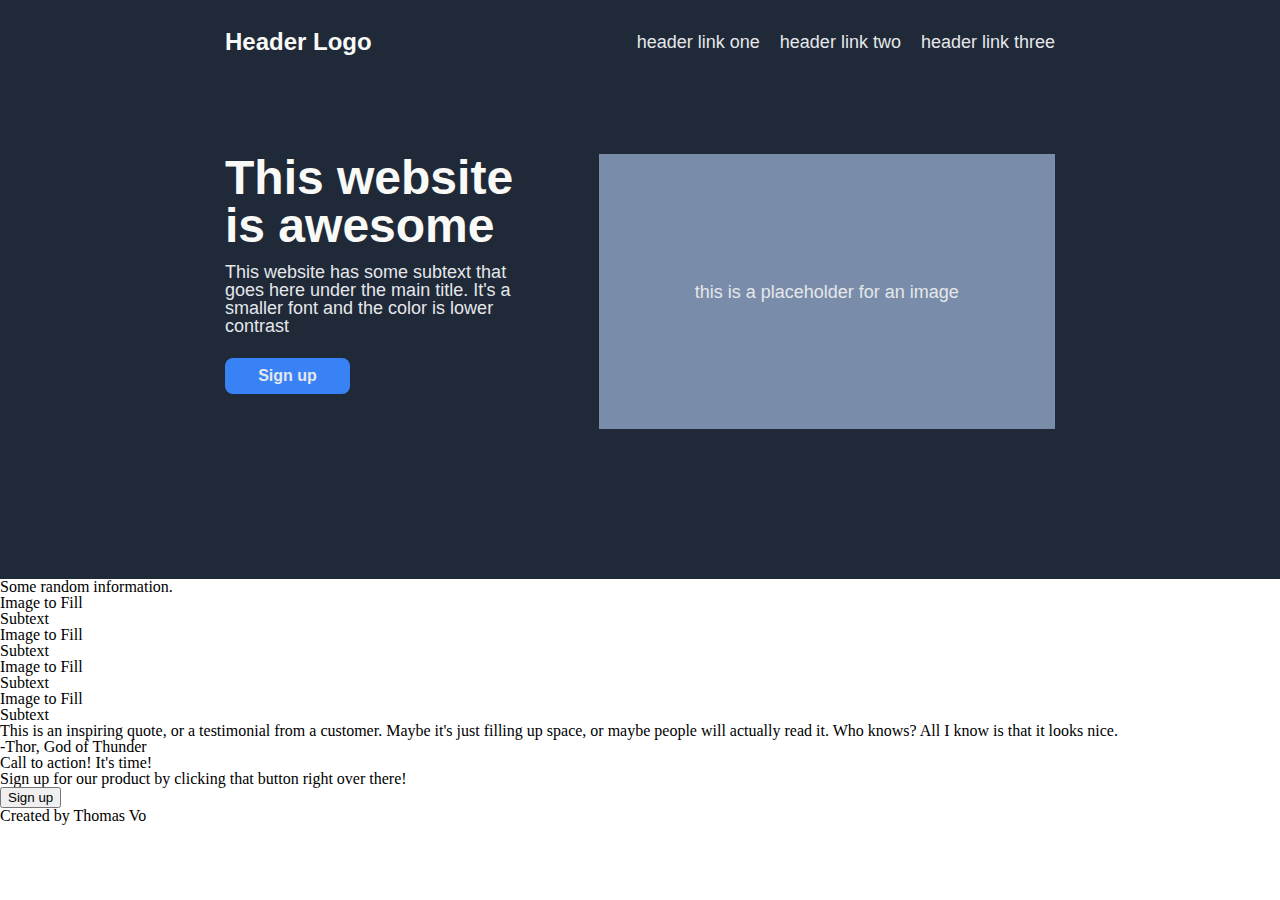
<file: Foundation Course/Flexbox/index.html>
<!DOCTYPE html>
<html lang="en">
<head>
    <meta charset="UTF-8">
    <meta http-equiv="X-UA-Compatible" content="IE=edge">
    <meta name="viewport" content="width=device-width, initial-scale=1.0">
    <link rel="stylesheet" href="main.css" />
    <title>Landing Page</title>
</head>
<body>
    <div id="whole_container">
        <div id="top_container">
            <div id="header_container">
                <p id="logo">Header Logo</p>
                <ul id="links_container">
                    <li class="link_item">header link one</li>
                    <li class="link_item">header link two</li>
                    <li class="link_item">header link three</li>
                </ul>
            </div>
            <div id ="top_info_container">
                <div id="left_container">
                    <p id="main_text">
                        This website is awesome
                    </p>
                    <p id="secondary_text">
                        This website has some subtext that goes here under the main title. It's a smaller font and the color is lower contrast
                    </p>
                    <button id="signup_btn">Sign up</button>
                </div>
                <p id="placeholder_img">
                    this is a placeholder for an image
                </p>
            </div>
        </div>
        <div id="info-container">
            <div id="centered-container">
                <p id="info-stuff">Some random information.</p>
                <div id="boxes-container">
                    <div id="box1" class="box-item">
                        <p class="box-img">Image to Fill</p>
                        <p>Subtext</p>
                    </div>
                    <div id="box2" class="box-item">
                        <p class="box-img">Image to Fill</p>
                        <p>Subtext</p>
                    </div>
                    <div id="box3" class="box-item">
                        <p class="box-img">Image to Fill</p>
                        <p>Subtext</p>
                    </div>
                    <div id="box4" class="box-item">
                        <p class="box-img">Image to Fill</p>
                        <p>Subtext</p>
                    </div>
                </div>
            </div>
        </div>
        <div id="quote-container">
            <div class="deadcenter-container">
                <p id="quote-text">This is an inspiring quote, 
                or a testimonial from a customer. 
                Maybe it's just filling up space, or maybe 
                people will actually read it. Who knows? All 
                I know is that it looks nice.</p>
                <p id="quotee-text">
                    -Thor, God of Thunder
                </p>
            </div>
        </div>
        <div id="action-container">
            <div id="action-box">
                <div id="content-container">
                    <div id="text-left">
                        <p id="top-text">
                            Call to action! It's time!
                        </p>
                        <p id="bottom-text">
                            Sign up for our product by clicking that button right over there!
                        </p>
                    </div>
                    <button id="stuff-signup">
                        Sign up
                    </button>
                </div>
            </div>
        </div>
        <div id="footer-container">
            <p id="footer-text">Created by Thomas Vo</p>
        </div>
    </div>
</body>
</html>
</file>
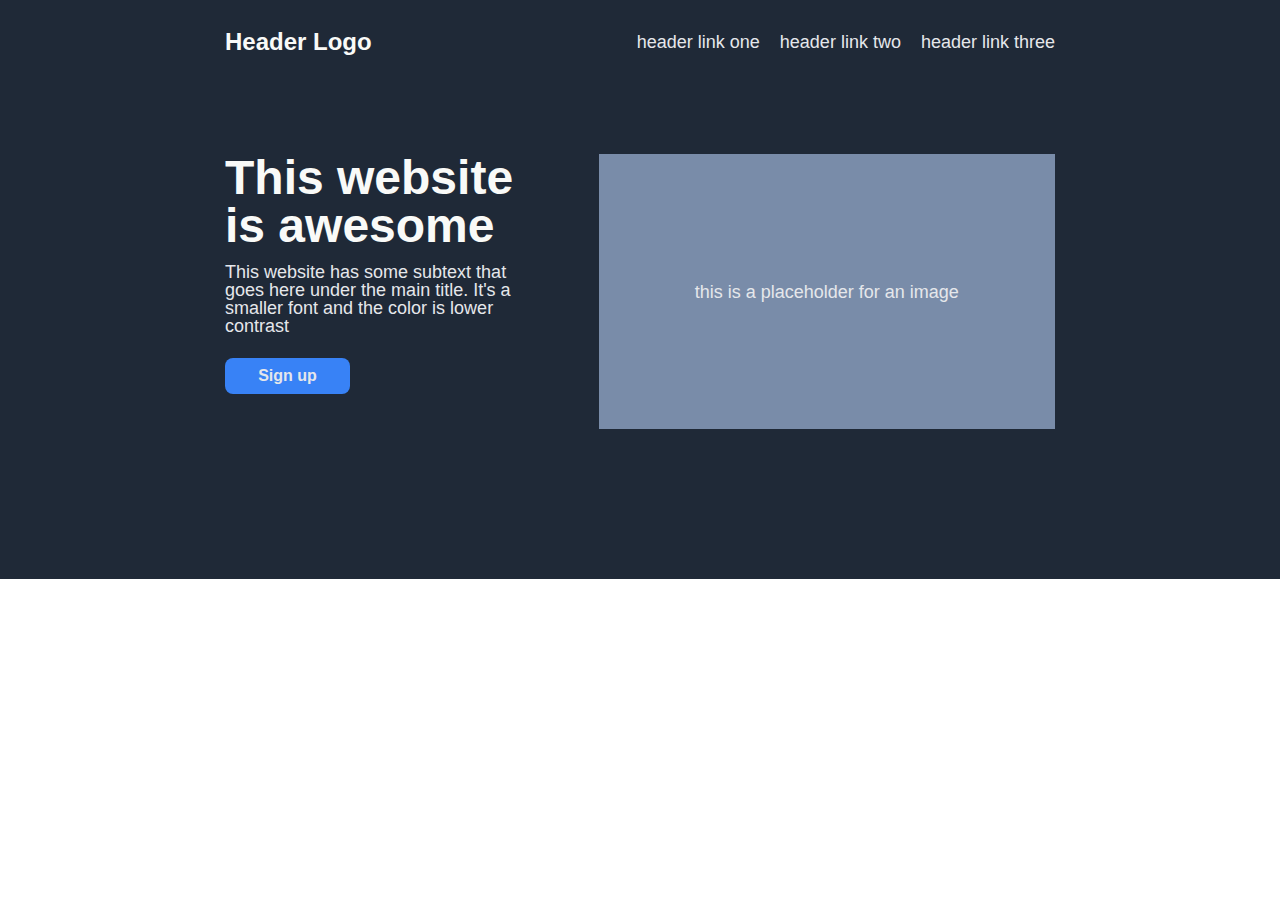
<file: Foundation Course/Flexbox/LandingPage.html>
<!DOCTYPE html>
<html lang="en">
<head>
    <meta charset="UTF-8">
    <meta http-equiv="X-UA-Compatible" content="IE=edge">
    <meta name="viewport" content="width=device-width, initial-scale=1.0">
    <link rel="stylesheet" href="main.css" />
    <title>Landing Page</title>
</head>
<body>
    <div id="whole_container">
        <div id="top_container">
            <div id="header_container">
                <p id="logo">Header Logo</p>
                <ul id="links_container">
                    <li class="link_item">header link one</li>
                    <li class="link_item">header link two</li>
                    <li class="link_item">header link three</li>
                </ul>
            </div>
            <div id ="top_info_container">
                <div id="left_container">
                    <p id="main_text">
                        This website is awesome
                    </p>
                    <p id="secondary_text">
                        This website has some subtext that goes here under the main title. It's a smaller font and the color is lower contrast
                    </p>
                    <button id="signup_btn">Sign up</button>
                </div>
                <p id="placeholder_img">
                    this is a placeholder for an image
                </p>
            </div>
        </div>
    </div>
</body>
</html>
</file>
<file: Foundation Course/Flexbox/main.css>
#top_container{
    font-family: Arial;
    padding-top: 30px;
    padding-left: 225px;
    padding-right: 225px;
    padding-bottom: 150px;
    background-color: #1F2937;
    display: flex;
    flex-direction: column;
    gap: 100px;
}

li{
    list-style-type: none;
}

#logo{
    font-size: 24px;
    color: #F9FAF8;
    font-weight: 700;
}

#header_container{
    

    display: flex;
    justify-content: space-between;
    align-items: center;
}

#links_container{
    display: flex;
    justify-content: space-between;
    gap: 20px;

    font-size: 18px;
    color: #E5E7EB;
}

#top_info_container{
    display: flex;
    flex-direction: row;
    justify-content: space-between;
    height: 275px;
}

#left_container{
    display: flex;
    flex-direction: column;
    flex-basis: 35%;
    gap: 13px;
    align-content: flex-start;
}

#main_text{
    color: #F9FAF8;
    font-size: 48px;
    font-weight: bolder;
}

#secondary_text{
    color: #E5E7EB;
    font-size: 18px;
}

#placeholder_img{
    flex-basis: 55%;
    display: flex;
    justify-content: center;
    align-items: center;
    color: #E5E7EB;
    font-size: 18px;
    background-color: #798CA9;
}

#signup_btn{
    display: block;
    margin-top: 10px;
    width: 125px;
    padding-top: 9px;
    padding-bottom: 9px;
    padding-left: 11px;
    padding-right: 11px;
    font-weight: 700;
    font-size: 16px;
    color: #E5E7EB;
    background-color: #3882F6;
    border-color: #3882F6;
    border-radius: 8px;
    border: none;
}
/*---------------------------------------------------------------------------------------------------------------------------------------------------*/


html, body, div, span, object, iframe,
h1, h2, h3, h4, h5, h6, p, blockquote, pre,
abbr, address, cite, code,
del, dfn, em, img, ins, kbd, q, samp,
small, strong, sub, sup, var,
b, i,
dl, dt, dd, ol, ul, li,
fieldset, form, label, legend,
table, caption, tbody, tfoot, thead, tr, th, td,
article, aside, canvas, details, figcaption, figure,
footer, header, hgroup, menu, nav, section, summary,
time, mark, audio, video {
    margin:0;
    padding:0;
    border:0;
    outline:0;
    font-size:100%;
    vertical-align:baseline;
    background:transparent;
}

body {
    line-height:1;
}

article,aside,details,figcaption,figure,
footer,header,hgroup,menu,nav,section {
    display:block;
}

nav ul {
    list-style:none;
}

blockquote, q {
    quotes:none;
}

blockquote:before, blockquote:after,
q:before, q:after {
    content:'';
    content:none;
}

a {
    margin:0;
    padding:0;
    font-size:100%;
    vertical-align:baseline;
    background:transparent;
}

/* change colours to suit your needs */
ins {
    background-color:#ff9;
    color:#000;
    text-decoration:none;
}

/* change colours to suit your needs */
mark {
    background-color:#ff9;
    color:#000;
    font-style:italic;
    font-weight:bold;
}

del {
    text-decoration: line-through;
}

abbr[title], dfn[title] {
    border-bottom:1px dotted;
    cursor:help;
}

table {
    border-collapse:collapse;
    border-spacing:0;
}

/* change border colour to suit your needs */
hr {
    display:block;
    height:1px;
    border:0;  
    border-top:1px solid #cccccc;
    margin:1em 0;
    padding:0;
}

input, select {
    vertical-align:middle;
}
</file>
